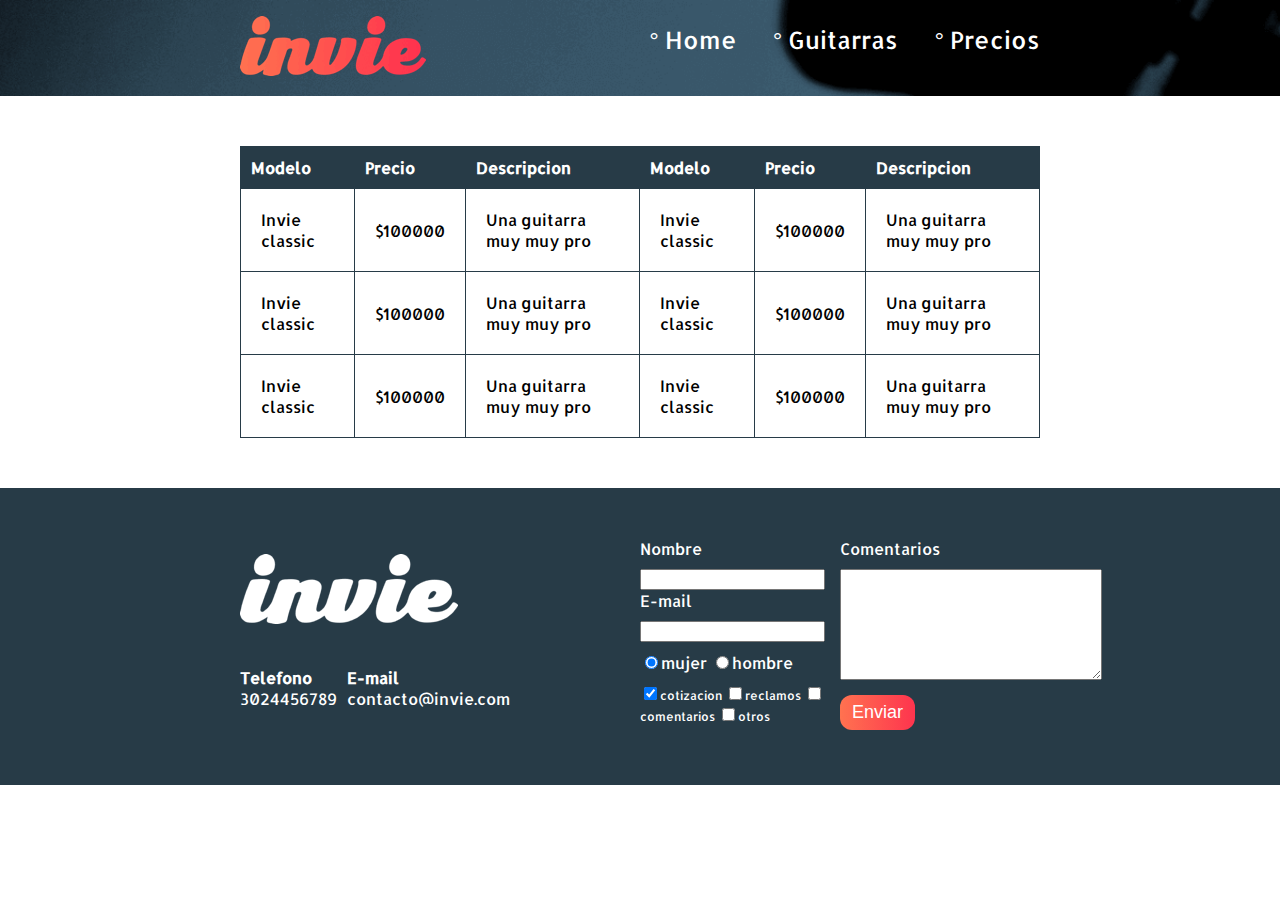
<file: precios.html>
<!DOCTYPE html>
<meta lang="es">
<html>
  <head>
    <meta charset="utf-8">
    <link href="https://fonts.googleapis.com/css?family=Allerta|Montserrat" rel="stylesheet">
    <link rel="stylesheet"  href="css/invie2.css"/>
    <meta name="viewport" content="width=device-width, initial-scale=1, user-scalable=no"/>
	   <title>Precios de tus mejores guitarras</title>
  </head>
  <body>
    <header id="header" class="header background">
      <div class="contenedor">
        <figure class="logotipo">  <!-- logotipo -->
          <img src="imagenes/invie.png" srcset="imagenes/invie.png" width="186" height="60" alt="Invie logotipo">
        </figure>
        <span  class="burguer-button icon-menu" id="burguer-button"></span>
       <nav class="menu" id="menu"> <!-- menu -->
          <ul>
            <li>
               <a href="index.html">Home</a>  <!-- ctrl + shif + D = DUPLICA LO SELECCIONADO -->
            </li>
            <li>
               <a href="index.html#guitarras">Guitarras</a>
            </li>
            <li>
               <a href="precios.html">Precios</a>
            </li>
          </ul>
       </nav>
      </div>  
    </header>
    <section class="tabla">
  		<div class="contenedor">
  			<table>
  				<thead>
  					<tr>
  						<th>Modelo</th>
  						<th>Precio</th>
  						<th>Descripcion</th>
              <th>Modelo</th>
              <th>Precio</th>
              <th>Descripcion</th>
  					</tr>
  				</thead>
  				<tbody>
  					<tr>
  						<td>Invie classic</td>
  						<td>$100000</td>
  						<td>Una guitarra muy muy pro</td>
              <td>Invie classic</td>
              <td>$100000</td>
              <td>Una guitarra muy muy pro</td>
  					</tr>
  					<tr>
  						<td>Invie classic</td>
  						<td>$100000</td>
  						<td>Una guitarra muy muy pro</td>
              <td>Invie classic</td>
              <td>$100000</td>
              <td>Una guitarra muy muy pro</td>
  					</tr>
  					<tr>
  						<td>Invie classic</td>
  						<td>$100000</td>
  						<td>Una guitarra muy muy pro</td>
              <td>Invie classic</td>
              <td>$100000</td>
              <td>Una guitarra muy muy pro</td>
  			   </tr>
  		    </tbody>
  		  </table>
  	  </div>
    </section>
  <footer class="footer">
  	<div class="contenedor">
    	<div class="contacto">
      <img src="imagenes/invie-white.png" alt="logotipo blanco">
      <a href="tel:+573024456678"><strong>Telefono</strong><span>3024456789</span></a>
      <a href="mailto:contacto@invie.com"><strong>E-mail</strong><span>contacto@invie.com</span></a>
    	</div> 
      <form class="formulario"> 
        <div class="col1">
          <label for="nombre">Nombre</label>
        <input type="text" required id="nombre" name="nombre">
        <label for="email">E-mail</label>
        <input type="email" required id="email" name ="email">
          <div class="sexo">
          <label for="mujer">
            <input type="radio" checked id="mujer" name="sexo" value="mujer">mujer
          </label> 
          <label>
            <input type="radio" id="hombre" name="sexo" value="hombre">hombre
          </label>  
          </div>
        <div class="intereses">
          <label for="cotizacion">
            <input type="checkbox" checked id="cotizacion" name="intereses" value="cotizacion">cotizacion
          </label>
          <label for="reclamos">
            <input type="checkbox" id="cotizacion" name="intereses" value="reclamos">reclamos
          </label>
          <label for="comentarios">
            <input type="checkbox" id="cotizacion" name="intereses" value="comentarios">comentarios
          </label>
          <label for="otros">
            <input type="checkbox" id="cotizacion" name="intereses" value="otros">otros
          </label>
         </div> 
        </div>
        
      <div class="col2">
          <label for="comentarios">Comentarios</label>
          <textarea name="comentarios" id="comentarios" cols="30" rows="7"></textarea>
          <input type="submit" value="Enviar" name="enviar" class="button">
      </div>
      </form>  
   </div>    
  </footer>
    <script>
    var $burguerButton = document.getElementById('burguer-button');
    var $menu = document.getElementById('menu');
     function toggleMenu(){
          $menu.classList.toggle('active') 
          $burguerButton.classList.toggle('icon-close');    
        };
    var consulta = window.matchMedia('(max-width:500px)');
    consulta.addListener(mediaQuery);

    function mediaQuery() {
        if (consulta.matches) {
          console.log('se cumple');
          $burguerButton.addEventListener('touchstart',toggleMenu);      
      } else {
          $burguerButton.removeEventListener('touchstart',toggleMenu);
          console.log('no se cumple');
        }  
    }
    mediaQuery();
 /*hacer que las imagenes no carguen si no estan visibles en el viewport*/
 
    /*lazy loading*/
    var bLazy = new Blazy({
      selector: 'img'
    });

     // $burguerButton.addEventListener('touchstart',toggleMenu); 

     /*gestos touch*/
      /*como llamar a un elemento unico*/
     var $body =document.body;

     var gestos = new Hammer($body);
     gestos.on('swipe left', function(ev) {
        console.log(ev);
     }); 
     gestos.on('swipe right', function(ev) {
        console.log(ev);
     });     
  </script>
  </body> 
  </html>
</file>
<file: css/invie2.css>
@font-face {
  font-family: 'icomoon';
  src:  url('../fonts/icomoon.eot?up6x5n');
  src:  url('../fonts/icomoon.eot?up6x5n#iefix') format('embedded-opentype'),
    url('../fonts/icomoon.ttf?up6x5n') format('truetype'),
    url('../fonts/icomoon.woff?up6x5n') format('woff'),
    url('../fonts/icomoon.svg?up6x5n#icomoon') format('svg');
  font-weight: normal;
  font-style: normal;
}

[class^="icon-"], [class*=" icon-"] {
  /* use !important to prevent issues with browser extensions that change fonts */
  font-family: 'icomoon' !important;
  speak: none;
  font-style: normal;
  font-weight: normal;
  font-variant: normal;
  text-transform: none;
  line-height: 1;

  /* Better Font Rendering =========== */
  -webkit-font-smoothing: antialiased;
  -moz-osx-font-smoothing: grayscale;
}

.icon-envelope:before {
  content: "\e900";
}
.icon-phone:before {
  content: "\e942";
}
.icon-menu:before {
  content: "\e9bd";
}
.icon-close:before {
  content: "\ea0d";
}


body
{
	font-family: 'Allerta', sans-serif;
	margin: 0;
}
table
{
	width: 100%;
}

th
{
	text-align: left;
	background: #273b47;
	color: white;
	padding: 10px;
}

td
{
	padding: 20px;
}

table , td , th 
{
	border: 1px solid #273b47;
	border-collapse: collapse;
}
input , textarea
{
	outline: 0;
}
input:focus,textarea:focus
{
	background: lightgray; /*da fondo a un textbox*/
}
.contenedor 
{
	margin: auto;
	max-width: 800px;
	position: relative;

}
.background 
{
	background-image: url('../imagenes/background.png');
	background-size: cover;
}

.button
{
	border-radius: 12px;
	background: #fd324e;
	color: white;
	border: none;
	padding: 7px 12px;
	cursor: pointer;
	font-size: 18px;
	background: linear-gradient(to left,#fe344e,#ff7250);

}
.titulo
{
	margin-top: 70px;
	margin-bottom: 0;
	font-family: 'Montserrat', sans-serif;
	font-size: 70px ;
}
.titulo span
{
	text-decoration: underline;
}

.tittle-a 
{
	font-size: 24px;
	margin-top: 0;
}

.tittle-b
{
	margin-bottom: 20px;
	font-size: 50px;
}
.guitarras
{	
	color :#1F313C;
	margin-bottom: 60px !important;
}

.guitarra 
{
	margin: 10px 10px 40px 10px;
	padding: 10px;
	/*overflow: hidden;*/
	border: 1px solid ;
	border-radius: 8px;
}
.guitarra ol
{
	padding: 0;
}

.guitarra.b
{
	height: 190px;
}
.guitarras h2 
{		
	font-family: 'Montserrat', sans-serif; 
	font-size: 35px;
}

.portada 
{
	padding: 20px;
	color: white;
	height: 500px
}

.portada button 
{
	margin-bottom: 70px;
}

.menu 
{
	font-size: 24px;
	display: inline-block;
	position: absolute;
	right: 0;
}

.menu li 
{
	margin-left: 30px;
	display: inline-block;
}

.menu li:before
{
	content: "°";
	font-size: 50px
	line-height: 20px;
	color: white;
}
.menu a
{
	color: white;
	text-decoration: none;
}

.logotipo 
{
	display: inline-block;
	margin-left: 0;
}



.right  /*derecha*/
{
	float: right;
	position: relative;
	top: -127px;
}
.left  /*izquierda*/
{
	float: left;
	position: relative;
}
.contenedor-guitarra-a
{
	padding-left: 20px;
}
.contenedor-guitarra-b
{
	margin-left: 370px;
	position: relative;
	bottom: 90px;	
}

.header
{
	position: relative;
}




.footer
{
	background: #273b47;
	padding: 50px 0px;
}
.contacto img
{
	display: block;

}
.contacto strong
{
	display: block;
}
.contacto a
{
	color: white;
	text-decoration: none;
	margin: 10px 10px 10px 0 ;
}

.footer .contenedor 
{
	display: flex;
	justify-content: space-between;
}

.contacto
{
	display: flex;
	width: 300px;
	flex-wrap: wrap;
	align-items: center;
}
.formulario 
{
	display: flex;
	width: 400px;
	color: white;
}

.col1 ,.col2 
{
	display: flex;
	flex-direction: column;
}

.col1
{
	margin-right: 15px; 
}
.col2
{
	align-items: flex-start;
}
.col2 .button
{
	margin-top: 15px
}
.intereses label
{
	font-size: 12px;
}

.formulario label , .sexo , .intereses
{
	margin-bottom: 10px;
}
.sexo
{
	margin-top: 10px;
}

.tabla
{	
	margin: 50px 0;
}	

video
{
	width: 100%;
}
/*codigo video responsive*/
.video-responsive-contenedor
{
	position: relative;
	padding-top: 56.25%;
}

.video-responsive-src
{
	position: absolute;
	left: 0;
	right: 0;
	top: 0;
	bottom:0;
	width: 100%;
	height: 100%;
}

.video-demo
{
	max-width: 500px;
	width: 100%;
	border:5px solid #3c5b6e;

}

.video-demo-contenedor
{
	display: flex;
	justify-content: center;
	margin-bottom: 80px;
}




@media screen and (max-width: 800px)
{
	.tabla 
	{
		margin: 50px 20px;
	}
	.tabla .contenedor
	{
		overflow: auto;
		border: 1px solid #273b47;
		/*pra que el elemento se ponga con scrol
		cuando el elemento se desborda*/
	}
	.titulo
	{
		font-size: 45px;
		margin-top: 30px;
	}

	.title-a
	{
		font-size: 18px
	}

	.portada
	{
		height: auto;
	}

	.portada .button
	{
		margin-bottom: 30px;
	}

	.video-demo-contenedor
	{
		margin-bottom: 30px;
	}
	
	.guitarras
	{
		text-align: center;
	}
	/*top , rigth , bottom solo funciona en posicion 
	fixed , absolute , relative*/
	/*position :static asi inician todos en html*/

	.left, .right
	{
		float: none;
		position: static;
	}

	.title-b
	{
		margin:0;
	}

	.guitarra li
	{
		list-style: none;
	}

	.guitarra.b
	{
		height: auto;
	}

	.contenedor-guitarra-b
	{
		position: static;
		margin:0;
	}

	.contenedor-guitarra-a
	{
		padding: 0;
	}
}

.burguer-button
{
	width: 40px;
	border-radius: 50%;
	line-height: 40px;
	height: 40px;
	background: #395667;
	display: inline-block;
	text-align: center;
	cursor: pointer;
	position: fixed;  /*para que el boton nos siga*/
	left: 20px;
	top: 20px;
	color: white;
	z-index:3;
	display: none; /*que desaparezca el boton*/
}

@media screen and (max-width: 767px)
{
	.footer .contenedor
	{
		display: block;
	}

	.contacto
	{
		margin: 0 auto;
	}

	.formulario 
	{
		display: block;
		margin: 0 auto;
		width: 300px;
	}

	.intereses label
	{
		display: block;
	}

	.col1
	{
		margin: 0;
	}

	input[type="text"],
	input[type="email"]
	{
		font-size: 16px;
		padding: 5px;
	}
	textarea
	{
		width: 100%;
	}

	input[type="radio"],
	input[type="checkbox"]
	{
		zoom:1.5;
	}


}
/*text align centra textos y elementos que esten 
inline-block*/
@media screen and (max-width: 650px) 
{
	.header
	{
		text-align: center;
	}

	.logotipo
	{
		margin:0;
	}
	.menu
	{
		position: static;
		display: block;
		text-align: center;
	}

	.menu li:first-child
	{
		margin: 0;
	}

	.menu ul
	{
		padding: 0;
	}

}


@media screen and (max-width: 500px)
{
	.portada .button
	{
		display: block;	
	}
	.col2 .button
	{
		align-items: stretch;
	}


	.precios .header .logotipo
	{
		margin: 50px 0;
	}
	.burguer-button /*que aparezca el boton*/
	{
		display: block;
	}

	.portada .contenedor
	{
		position: static;
	}
	.header
	{
		position: static;
	}
	.header .contenedor
	{
		position: static;	
	}
	.menu
	{
		background: rgba(255,60,88,.8);
		position: fixed; /*para que el menu nos siga*/
		left: -100%;
		top: 0;
		right: 0;
		bottom: 0;
		width: 100%;
		z-index: 2;
		display: flex;
		align-items: center;
		transition: .3s;
	}

	.menu.active
	{
		left: 0;
	}

	.menu ul
	{
		flex: 1;
	}
	
	.menu li
	{
		display: block;
		margin: 0;
		padding: 8px 0;
		border-bottom: 1px solid white;

	}

	.menu li:before
	{
		display: none;
	}

	.menu li:first-child
	{
		border-top: 1px solid white;
	}

	.portada 
	{
		text-align: center;
	}
	.titulo
	{
		font-size: 30px;
	}
	
	.title
	{
		font-size: 16px;
	}

	.guitarra img
	{
		width: 200px;
		height: auto;
	}

	.tittle-b
	{
		font-size: 30px;
	}

	.video-demo-contenedor
	{
		margin:0 10px;
	}

	@media screen and (-webkit-min-device-pixel-ratio: 2)
	{
		body
		{

		}
	}

}
</file>
